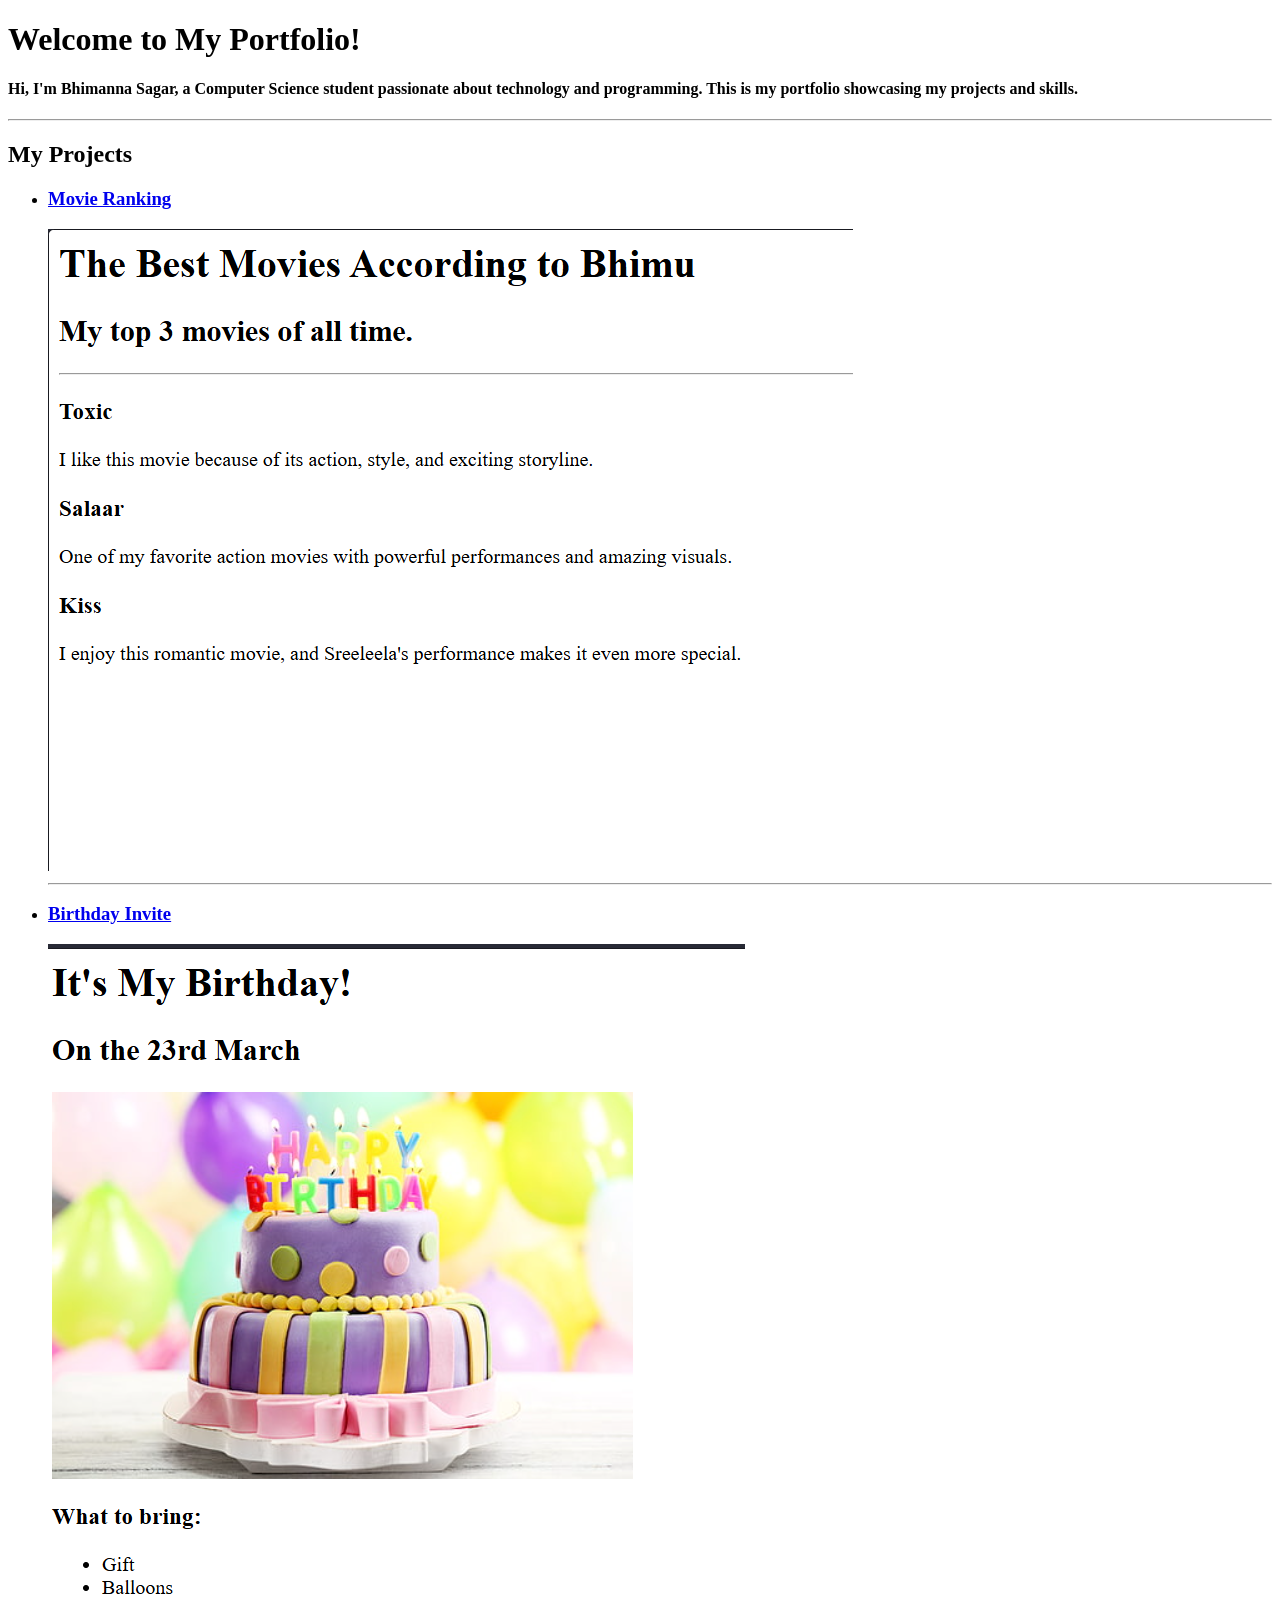
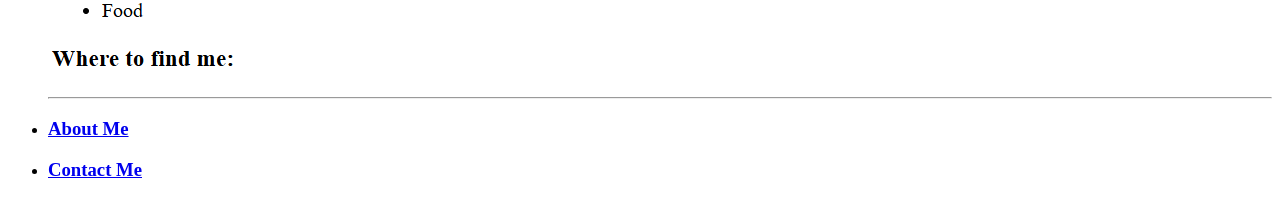
<file: 01-HTML/4.3 HTML Porfolio Project/index.html>
<!-- TODO 1: Create the HTML Boilerplate -->

<!-- TODO 2: Add Your previous projects' HTML into the public folder -->

<!-- TODO 3: Take screenshots of your project previews and add the images to the images folder -->

<!-- TODO 4: Add titles/subtitles etc. -->

<!-- TODO 5: Add a link to the project pages -->

<!-- TODO 6: Add images to show the project previews
HINT for TODO 6: You can use the height attribute set to 200 to make the image smaller:
https://developer.mozilla.org/en-US/docs/Web/HTML/Element/img#attr-height -->

<!-- TODO 7: Add the Contact Me and About Me page links -->

<!DOCTYPE html>
<html lang="en">
<head>
    <meta charset="UTF-8">
    <meta name="viewport" content="width=device-width, initial-scale=1.0">
    <title>Bhimanna Sagar Portfolio</title>
</head>
<body>
    <h1>Welcome to My Portfolio!</h1>
    <h4>Hi, I'm Bhimanna Sagar, a Computer Science student passionate about technology and programming. This is my portfolio showcasing my projects and skills.</h4>  
    <hr />

    <h2>My Projects</h2>
    <ul>
        <li><h3><a href="./public/movie-ranking.html">Movie Ranking</a></h3>
            <img src="./assets/images/movie-ranking.png" alt="Movie Ranking" />
        </li>

        <hr />

        <li><h3><a href="./public/birthday-invite.html">Birthday Invite</a></h3>
            <img src="./assets/images/birthday-invite-project.png" alt="Birthday Invite" />
        </li>

        <hr />
        <li><h3><a href="./public/about.html">About Me</a></h3>
        </li>
        <li><h3><a href="./public/contact.html">Contact Me</a></h3>
        </li>
        
    </ul>
</body>
</html>
</file>
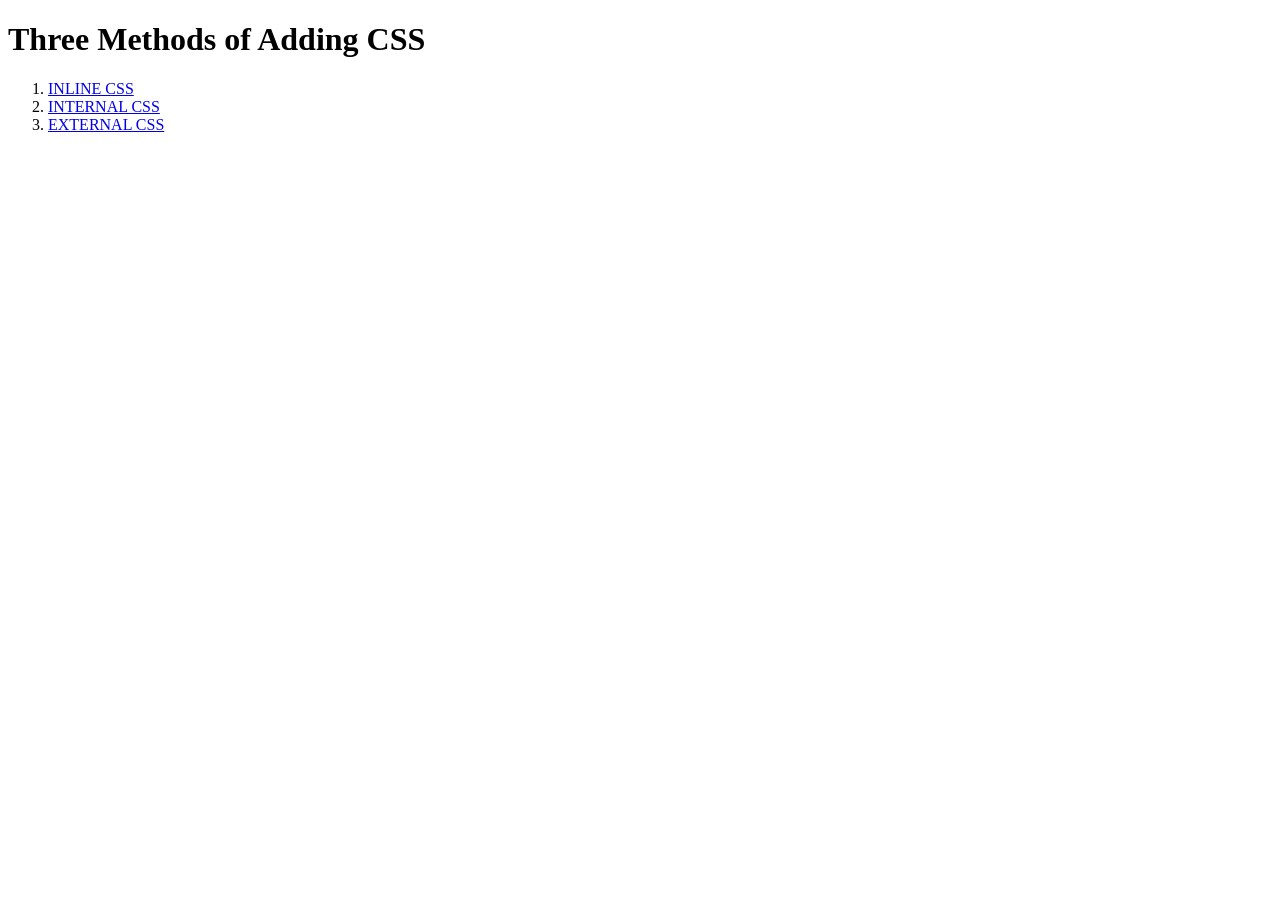
<file: 02-CSS/5.1. Adding CSS/index.html>
<!DOCTYPE html>
<html lang="en">

<head>
  <meta charset="UTF-8">
  <title>Adding CSS</title>
</head>

<body>
  <h1>Three Methods of Adding CSS</h1>
  <!-- Create 3 Links to The 3 Webpages: inline, internal and external -->
<ol>
  <li><a href="./inline.html">INLINE CSS</a></li>
  <li><a href="./internal.html">INTERNAL CSS</a></li>
  <li><a href="./external.html">EXTERNAL CSS</a></li>
</ol>

</body>


</html>
</file>
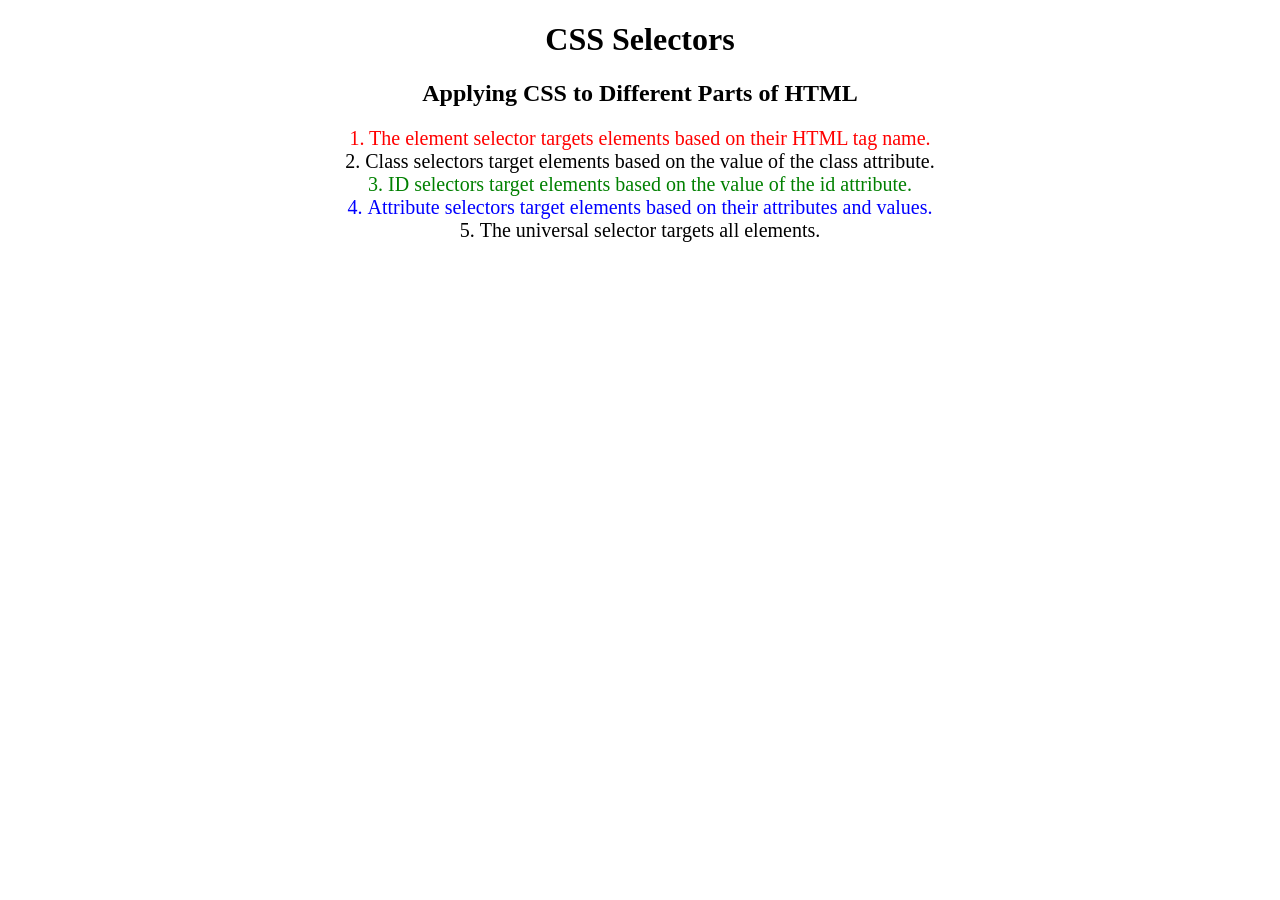
<file: 02-CSS/5.3 CSS Selectors/index.html>
<!DOCTYPE html>
<html lang="en">

<head>
  <meta charset="UTF-8">
  <title>CSS Selectors</title>
  <link rel="stylesheet" href="./style.css" />
</head>

<body>
  <h1>CSS Selectors</h1>
  <h2>Applying CSS to Different Parts of HTML</h2>
  <!-- TODO 1: Set the CSS for all paragraph tags to "color: red" -->
  <p class="note">1. The element selector targets elements based on their HTML tag name.</p>

  <ol>
    <!-- TODO 2: Set the CSS for all elements with a class of "note" to "font-size: 20px" -->
    <li class="note" value="2">Class selectors target elements based on the value of the class attribute.</li>

    <!-- TODO 3: Set the CSS for the element with an id of "id-selector-demo" to "color: green" -->
    <li class="note" id="id-selector-demo" value="3">ID selectors target elements based on the value of the id
      attribute.</li>

    <!-- TODO 4: Set the CSS for the li elements that have the "value" attribute set to "4" to have "color: blue" -->
    <li class="note" value="4">Attribute selectors target elements based on their attributes and values.</li>

    <!-- TODO 5: Set all elements to have "text-align: center" -->
    <li class="note" value="5">The universal selector targets all elements.</li>
  </ol>
</body>

</html>
</file>
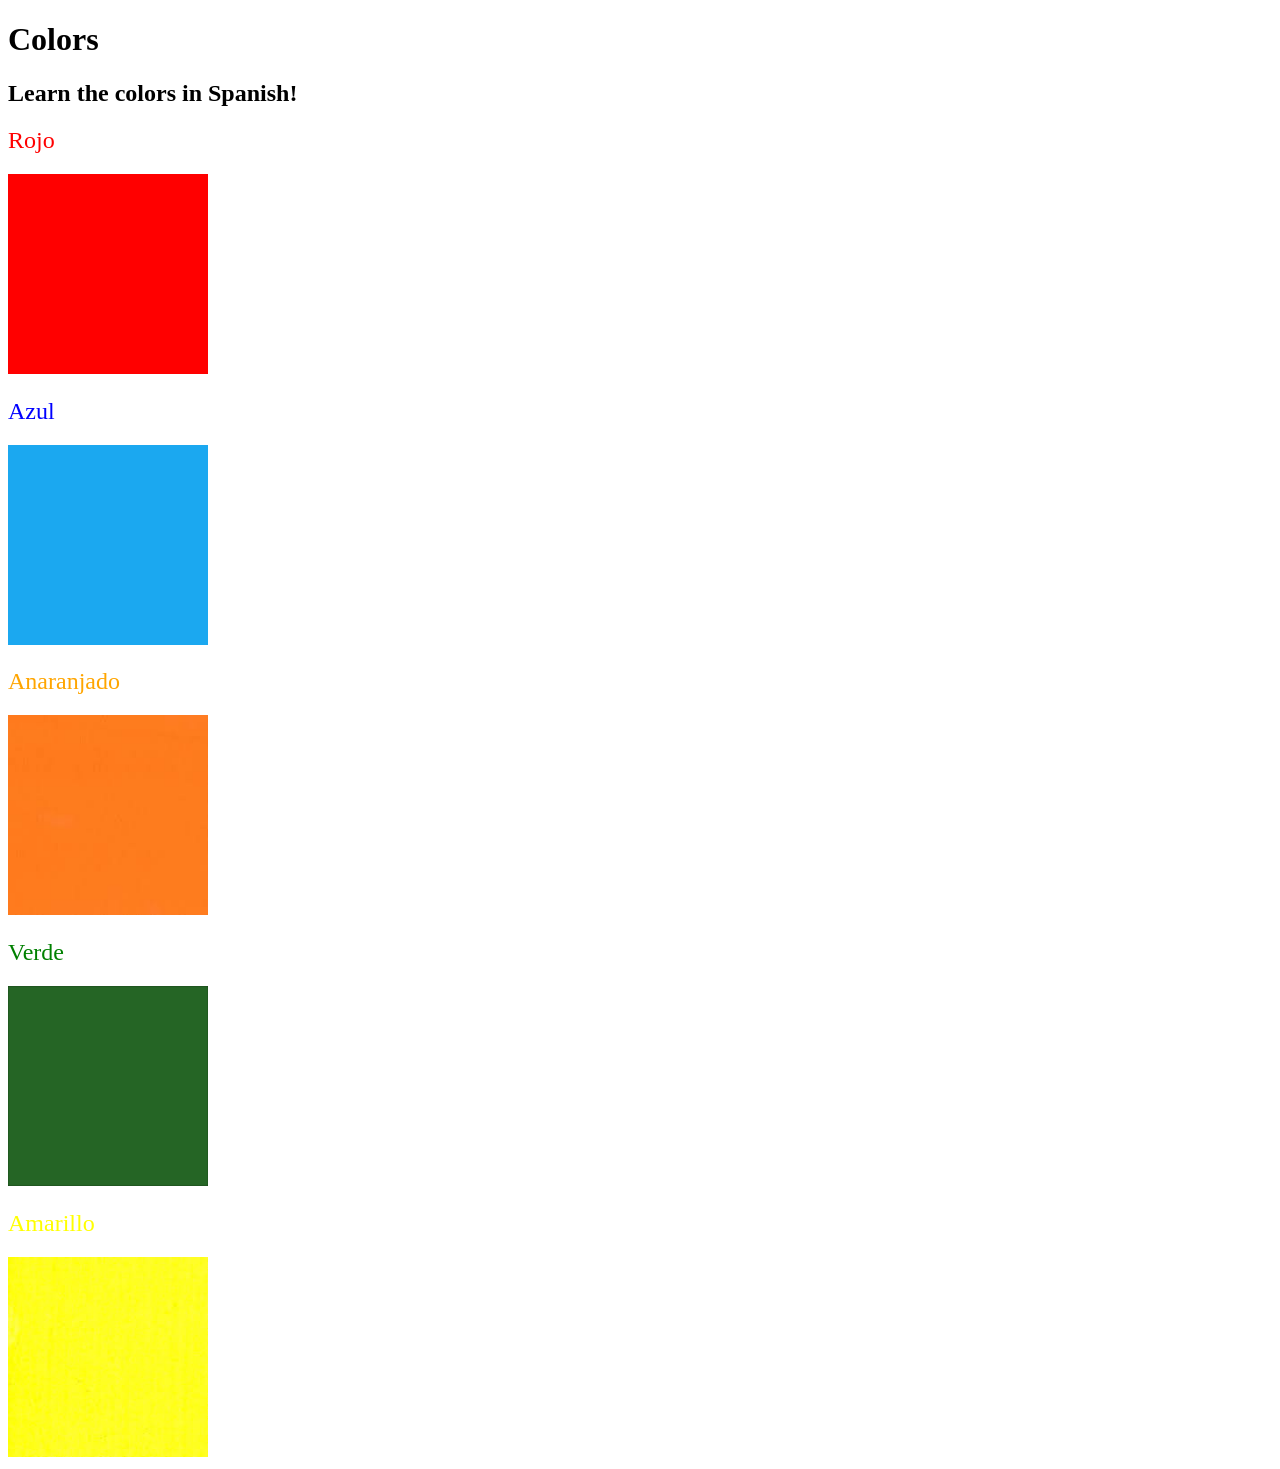
<file: 02-CSS/5.4+Color+Vocab+Project/index.html>
<!DOCTYPE html>
<html lang="en">
  <head>
    <meta charset="UTF-8" />
    <title>Spanish Vocabulary</title>
    <link rel="stylesheet" href="./style.css" />
  </head>

  <body>
    <h1>Colors</h1>
    <h2>Learn the colors in Spanish!</h2>
    <h2 class="color-title" id="red">Rojo</h2>
    <img src="./assets/images/red.png" alt="red" />

    <h2 class="color-title" id="blue">Azul</h2>
    <img src="./assets/images/blue.png" alt="blue" />

    <h2 class="color-title" id="orange">Anaranjado</h2>
    <img src="./assets/images/orange.png" alt="orange" />

    <h2 class="color-title" id="green">Verde</h2>
    <img src="./assets/images/green.png" alt="green" />

    <h2 class="color-title" id="yellow">Amarillo</h2>
    <img src="./assets/images/yellow.png" alt="yellow" />
  </body>
</html>

<!-- 
TODOs
IMPORTANT: You should not need to make ANY CHANGES to index.html
All code should be written in your CSS file.

1. Create a CSS file and incorporate it as an external stylesheet.
2. Use CSS to style each of the color titles to meaning. 
Hint: Use the id to help if you don't know the words in spanish.
3. Use CSS to change all the color titles to have "font-weight: normal;"
4. Use CSS (not HTML) to make all the images 200px heigh and 200px wide. 
Hint: 
https://developer.mozilla.org/en-US/docs/Web/CSS/height
https://developer.mozilla.org/en-US/docs/Web/CSS/width
-->
</file>
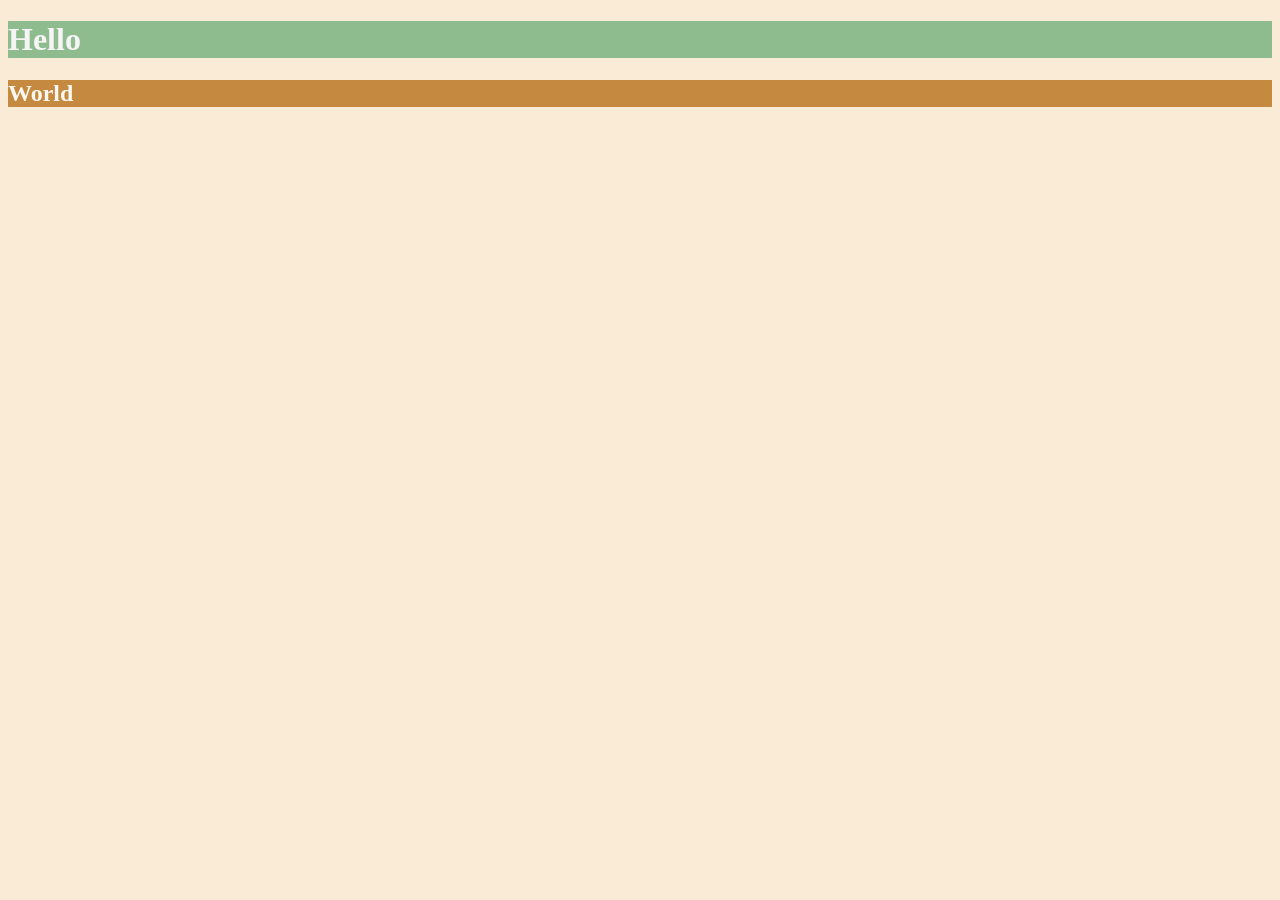
<file: 02-CSS/6.0 CSS Colors/index.html>
<!DOCTYPE html>
<html lang="en">

<head>
  <meta charset="UTF-8">
  <title>Colors</title>
  <style>
  /* Write your CSS code here. */
    /* 1. Make the background of the webpage "antiquewhite"
    2. Make the h1 "whitesmoke"
    3. Make the background of the h1 "darkseagreen"
    4. Make the h2 #FAF8F1
    5. Make the background of the h2 "#C58940" */
  *{
    background-color: antiquewhite;
  }


  h1 {
    color: whitesmoke;
    background-color: darkseagreen;
  }
  h2 {
    color: #FAF8F1;
    background-color: #C58940;
  }



  </style>
</head>

<body>
  <h1>Hello</h1>
  <h2>World</h2>
</body>

</html>
</file>
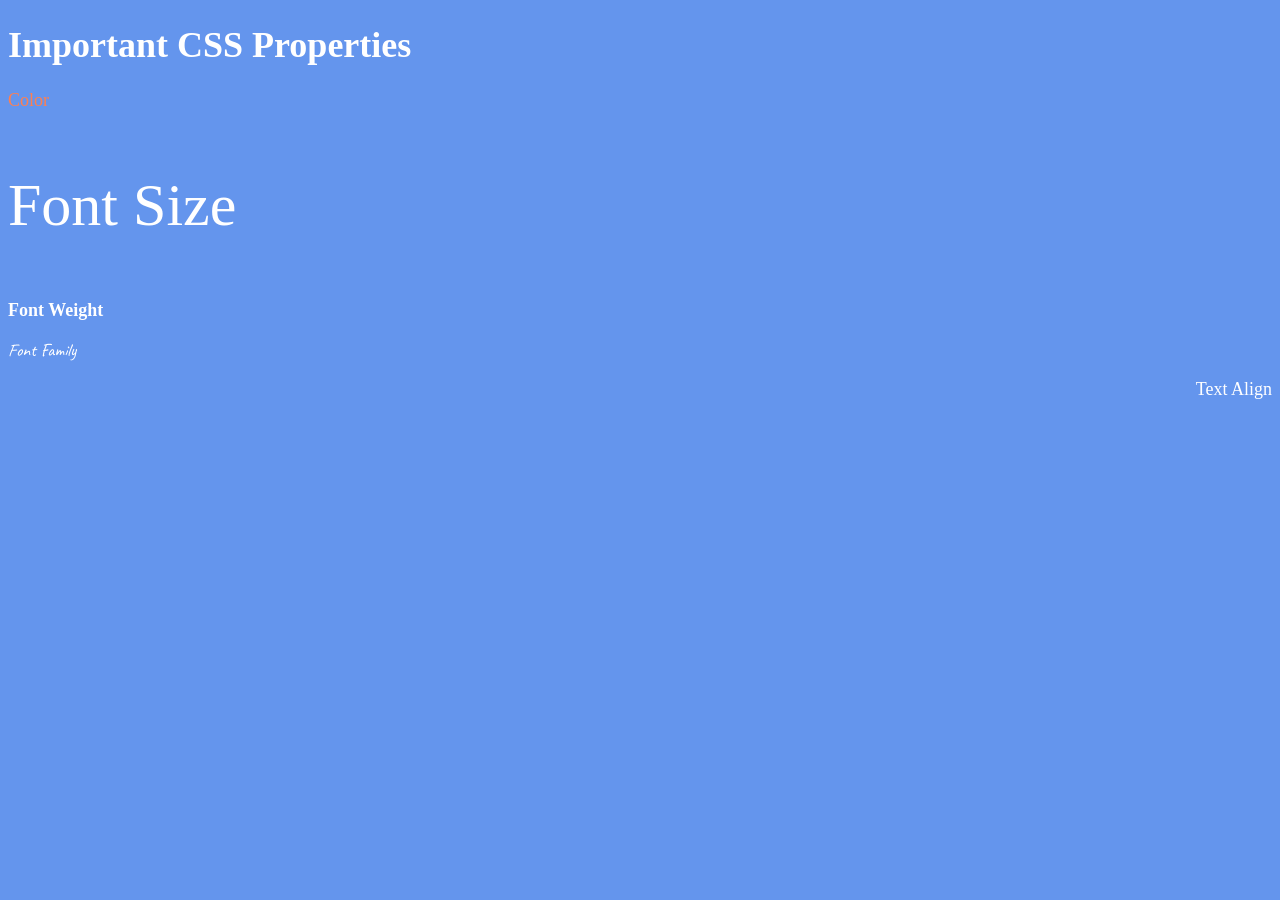
<file: 02-CSS/6.1+Font+Properties/index.html>
<!DOCTYPE html>
<html lang="en">

<head>
  <meta charset="UTF-8">
  <title>CSS Properties</title>

  <!-- Google Font: Caveat -->
  <link rel="preconnect" href="https://fonts.googleapis.com">
  <link rel="preconnect" href="https://fonts.gstatic.com" crossorigin>
  <link href="https://fonts.googleapis.com/css2?family=Caveat:wght@400&display=swap" rel="stylesheet">

  <style>
    body {
      background-color: cornflowerblue;
      color: white;
      font-size: 18px;
    }

    /* Don't change the CSS above, add your CSS below */

    /* 6. Change the root (html element) font size to 30px */
    html {
      font-size: 30px;
    }

    /* 1. Change the color of <p>Color</p> to coral */
    #color {
      color: coral;
    }

    /* 2. Change the font size to 2X the root font size */
    #size {
      font-size: 2rem;
    }

    /* 3. Change the font weight to 900 */
    #weight {
      font-weight: 900;
    }

    /* 4. Change the font family to Caveat */
    #family {
      font-family: "Caveat", cursive;
      font-weight: 400;
    }

    /* 5. Right align the text */
    #align {
      text-align: right;
    }
  </style>
</head>

<body>
  <h1>Important CSS Properties</h1>

  <p id="color">Color</p>
  <p id="size">Font Size</p>
  <p id="weight">Font Weight</p>
  <p id="family">Font Family</p>
  <p id="align">Text Align</p>

  <!-- TODOs
  1. Change the color of <p>Color</p> to "coral" color.
  2. Change the font size of <p>Font Size</p> to 2X the size of the root font size.
  3. Change the font weight of <p>Font Weight</p> to 900.
  4. Change the font family of <p>Font Family</p> to the Google font Caveat with regular (400) font weight.
  Link: https://fonts.google.com/specimen/Caveat
  5. Change the <p>Text Align</p> to right align.
  6. Change the root (html element) font size to 30px.
  -->
</body>

</html>
</file>
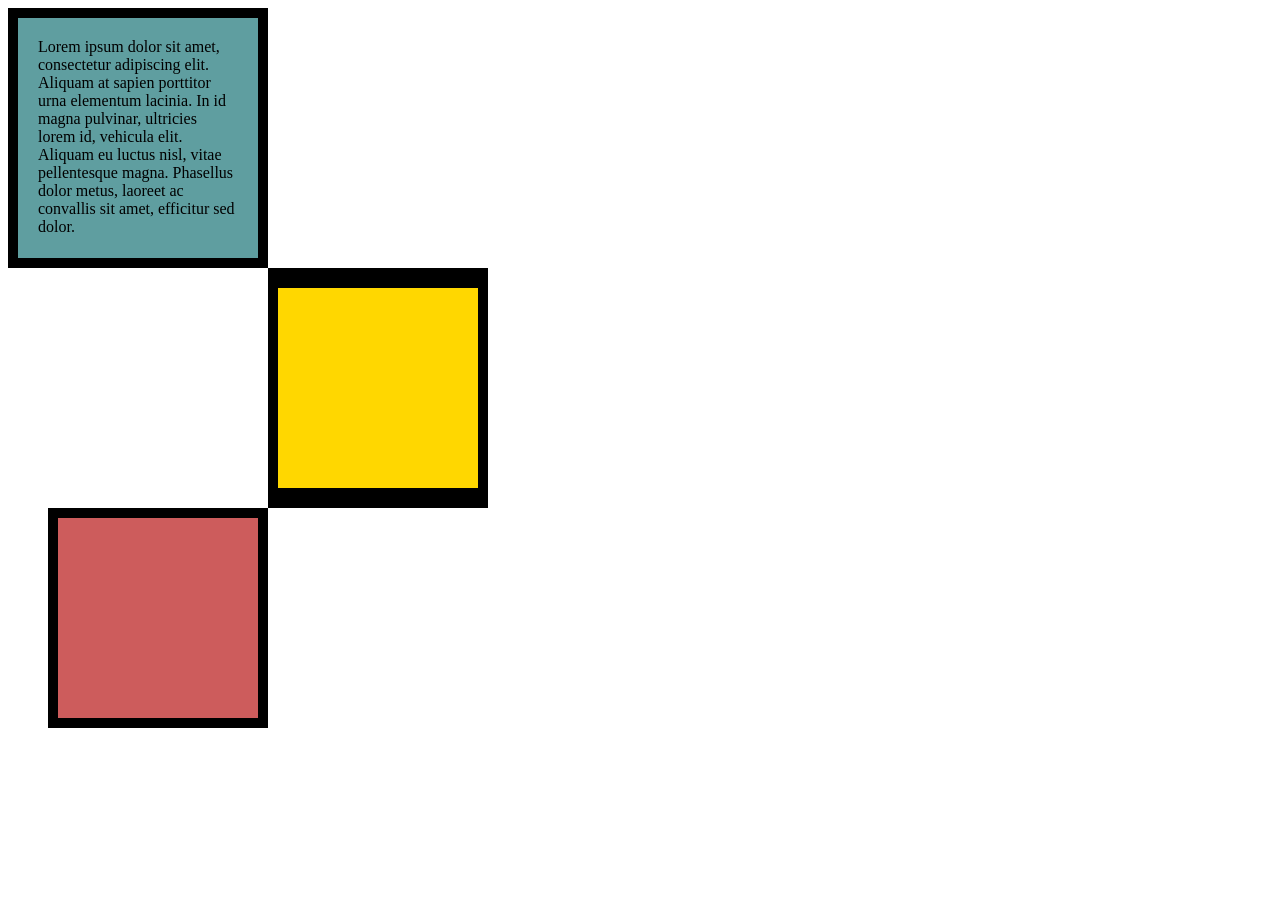
<file: 02-CSS/6.3 CSS Box Model/index.html>
<!DOCTYPE html>
<html lang="en">

<head>
  <meta charset="UTF-8">
  <title>CSS Box Model</title>

  <style>
    /* Write your CSS code here */

    #first {
      height: 200px;
      width: 200px;
      background-color: cadetblue;
      padding: 20px;
      border: 10px solid black;
    }

    /* Remove the default margin from the paragraph */
    #first p {
      margin: 0;
    }

    #second {
      height: 200px;
      width: 200px;
      background-color: gold;
      border-style: solid;
      border-color: black;
      border-width: 20px 10px;
      margin-left: 260px;
    }

    #third {
      height: 200px;
      width: 200px;
      background-color: indianred;
      border: 10px solid black;
      margin-left: 40px;
    }
  </style>
</head>

<body>

  <div id="first">
    <p>
      Lorem ipsum dolor sit amet, consectetur adipiscing elit. Aliquam at sapien
      porttitor urna elementum lacinia. In id magna pulvinar, ultricies lorem id,
      vehicula elit. Aliquam eu luctus nisl, vitae pellentesque magna. Phasellus
      dolor metus, laoreet ac convallis sit amet, efficitur sed dolor.
    </p>
  </div>

  <div id="second"></div>

  <div id="third"></div>

</body>

</html>
</file>
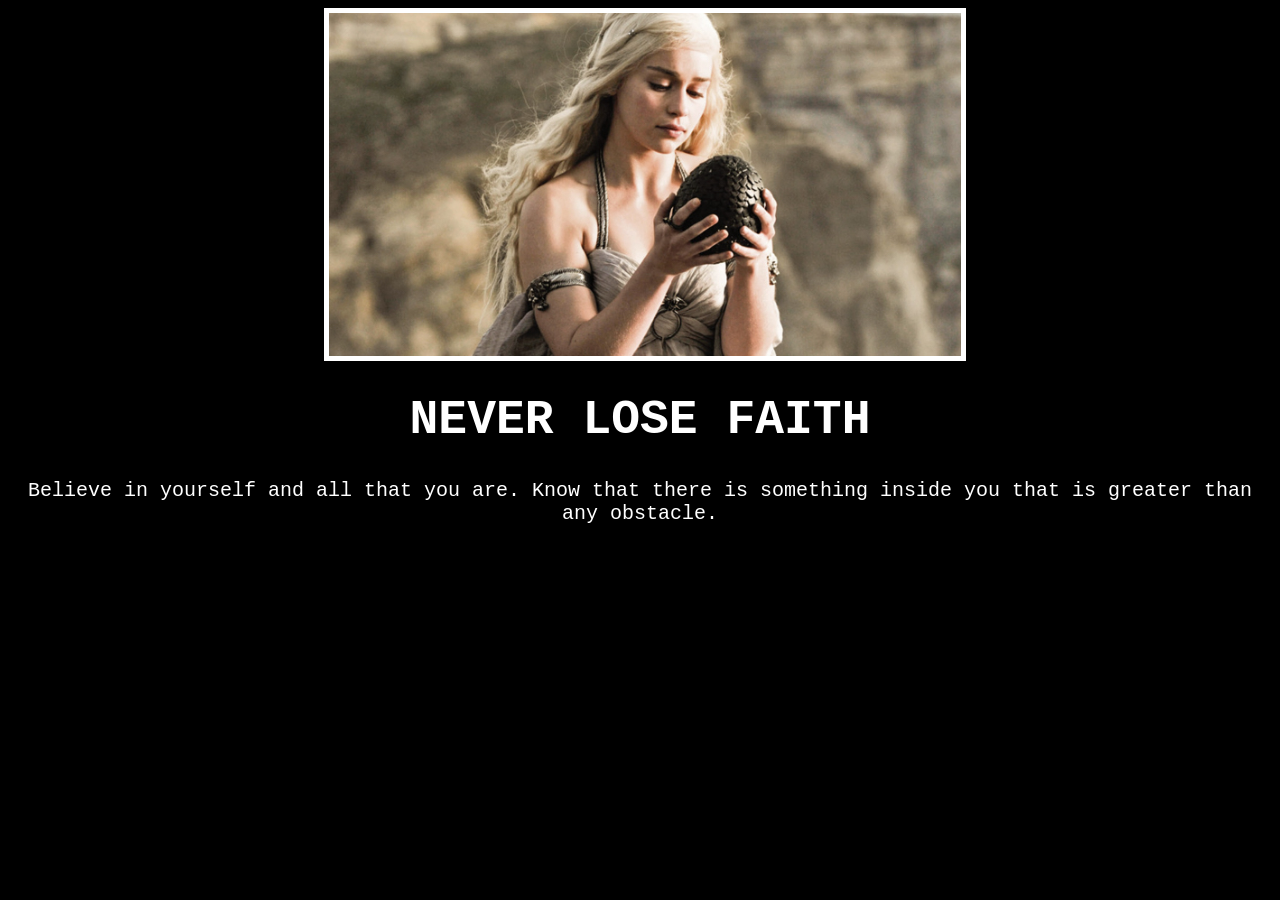
<file: 02-CSS/6.4 Motivation Meme Project/index.html>
<!-- 
  TODO: Create a motivational post website.
Style it how ever you like. 
Look at the goal image for inspiration.
But it must have the following features:
1. The main h1 text should be using the Regular Libre Baskerville Font from Google Fonts:
  https://fonts.google.com/specimen/Libre+Baskerville
2. The text should be white and background black.
3. Add your own image into the images folder inside assets. It should have a 5px white border.
4. The text should be center aligned.
5. Create a div to contain the h1, p and img elements. Adjust the margins so that the image and text are centered on the page. 
  Hint: You horizontally center a div by giving it a width of 50% and a margin-left of 25%.
  Hint: Set the image to have a width of 100% so it fills the div. 
6. Read about the text-transform property on MDN docs to make the h1 uppercase with CSS.
  https://developer.mozilla.org/en-US/docs/Web/CSS/text-transform 
-->

<!DOCTYPE html>
<html lang="en">
<head>
  <meta charset="UTF-8">
  <meta name="viewport" content="width=device-width, initial-scale=1.0">
  <title>Motivational Post</title>
  <link href="https://fonts.googleapis.com/css2?family=Libre+Baskerville&display=swap" rel="stylesheet">
  <link rel="stylesheet" href="style.css">
</head>
<body>
  <div class="container">
    <img src="./assets/images/daenerys.jpeg" alt="Motivational Image">
     <h1>Never Lose Faith</h1>
     <p>Believe in yourself and all that you are. Know that there is something inside you that is greater than any obstacle.</p>
  </div>
</body>
</html>
</file>
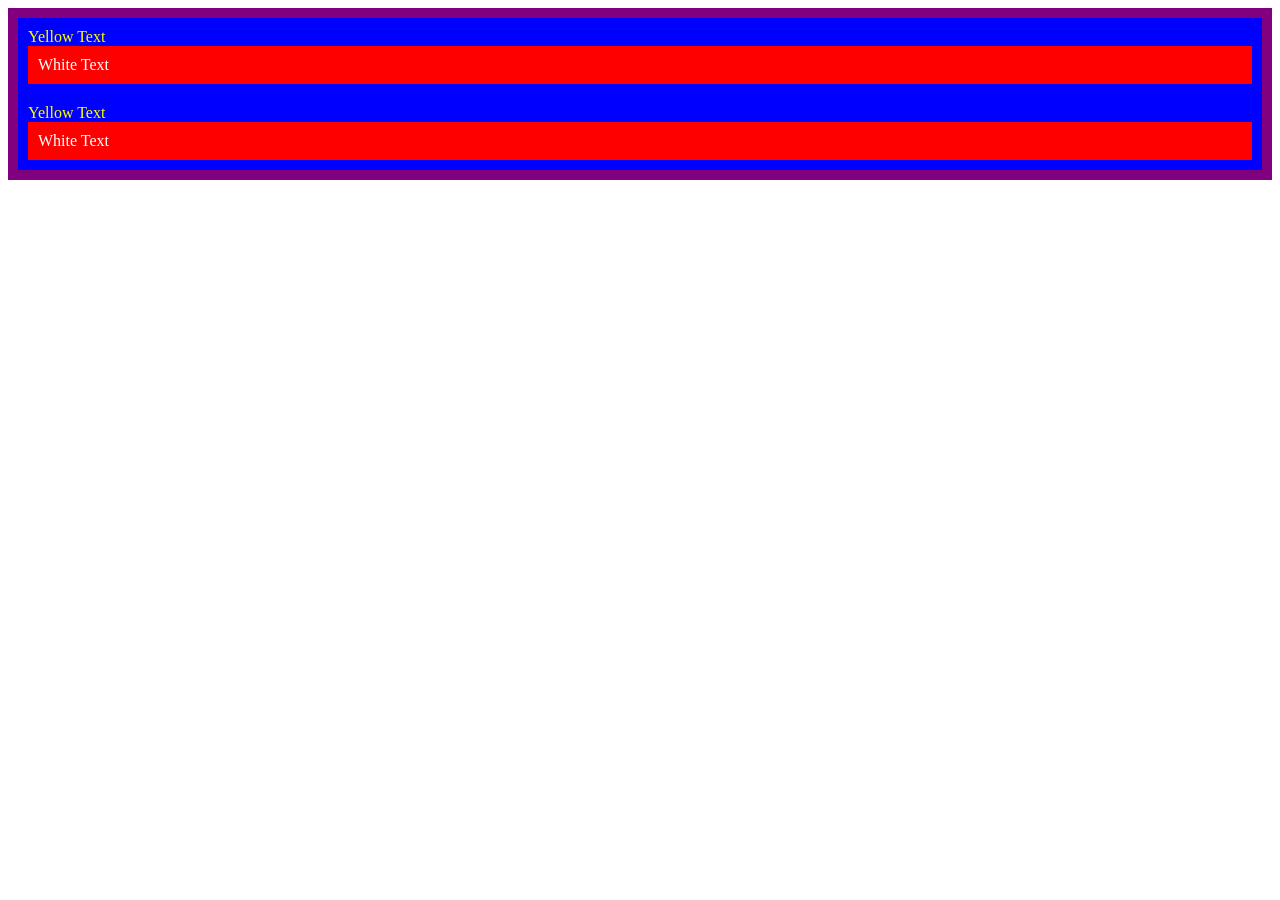
<file: 02-CSS/7.0+CSS+Cascade/index.html>
<!DOCTYPE html>
<html lang="en">

<head>
  <meta charset="UTF-8">
  <title>CSS Cascade</title>
  <link rel="stylesheet" href="./style.css">
</head>

<body>
  <div id="outer-box" class="box">
    <div class="box">
      <p>Yellow Text</p>
      <div class="box inner-box">
        <p class="white-text">White Text</p>
      </div>
    </div>
    <div class="box">
      <p>Yellow Text</p>
      <div class="box inner-box">
        <p class="white-text">White Text</p>
      </div>
    </div>
  </div>
</body>

</html>
</file>
<file: 02-CSS/5.3 CSS Selectors/style.css>
ol {
  margin-left: -40px;
  margin-top: -20px;
  list-style-position: inside;
}

/* Write your CSS below, don't change the rules above. */


p{
  color: red;
}

.note{
  font-size: 20px;
}

#id-selector-demo{
  color:green;
}

li[value="4"]{
  color:blue;
}

*{
  text-align: center
}
</file>
<file: 02-CSS/5.4+Color+Vocab+Project/style.css>
#red {
    color: red;
}

#blue {
    color: blue;
}

#orange {
    color: orange;
}

#green {
    color: green;
}

#yellow {
    color: yellow;
}

.color-title {
    font-weight: normal;
}

img {
    height: 200px;
    width: 200px;
}
</file>
<file: 02-CSS/6.4 Motivation Meme Project/style.css>
*{
    background-color: black;
    color: white;
}

h1{
    text-align: center;
    font-size: 3rem;
    font-family: 'Courier New', Courier, monospace;
    text-transform: uppercase;
}

p{
    text-align: center;
    font-size: 20px;
    font-family: 'Courier New', Courier, monospace;
}

img{
    display: block;
    margin-left: 25%;
    margin-right: 25%;
    width: 50%;
    border: 5px solid white;


}
</file>
<file: 02-CSS/7.0+CSS+Cascade/style.css>
/* Don't change the existing CSS. */

.box {
  background-color: blue;
  padding: 10px;
}

p {
  color: yellow;
  margin: 0;
  padding: 0;
}

.white-text {
  color: white;
}

.inner-box{
  background-color: red;
}

#outer-box{
  background-color: purple;
}
</file>
